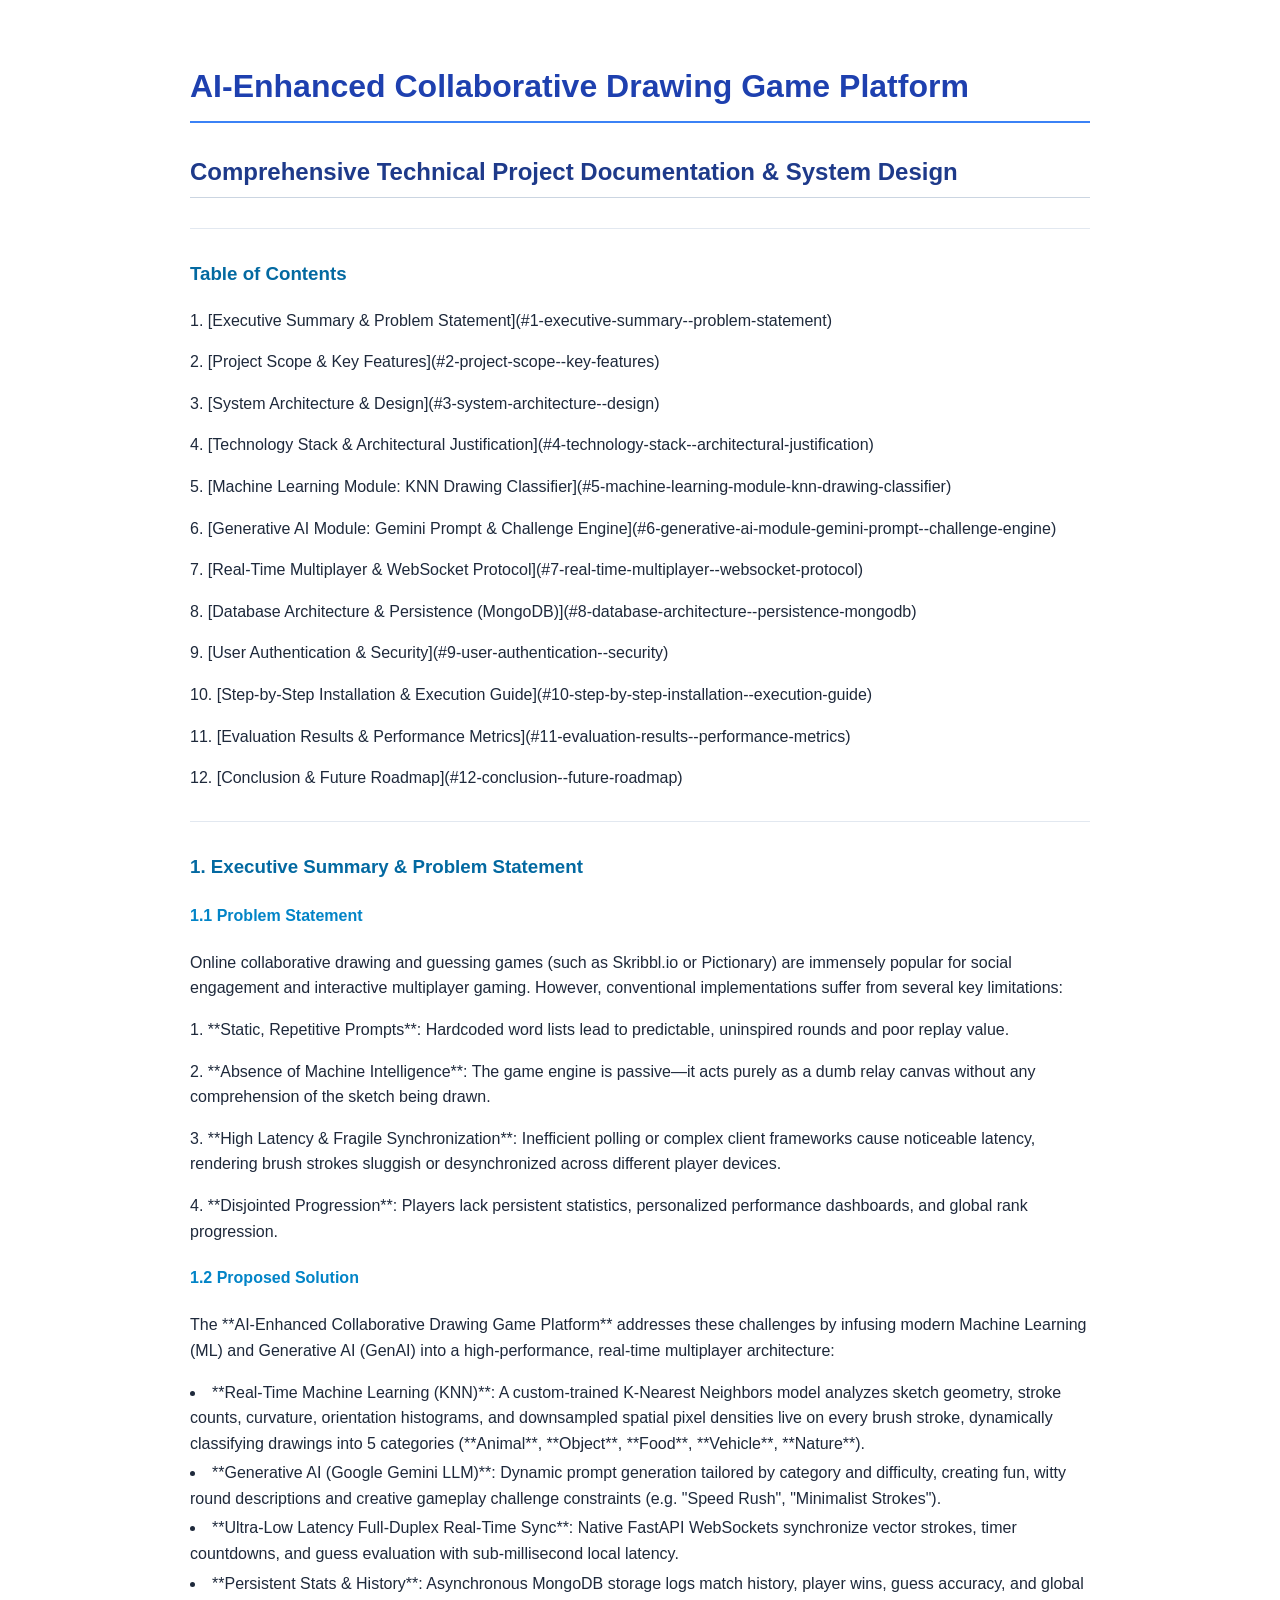
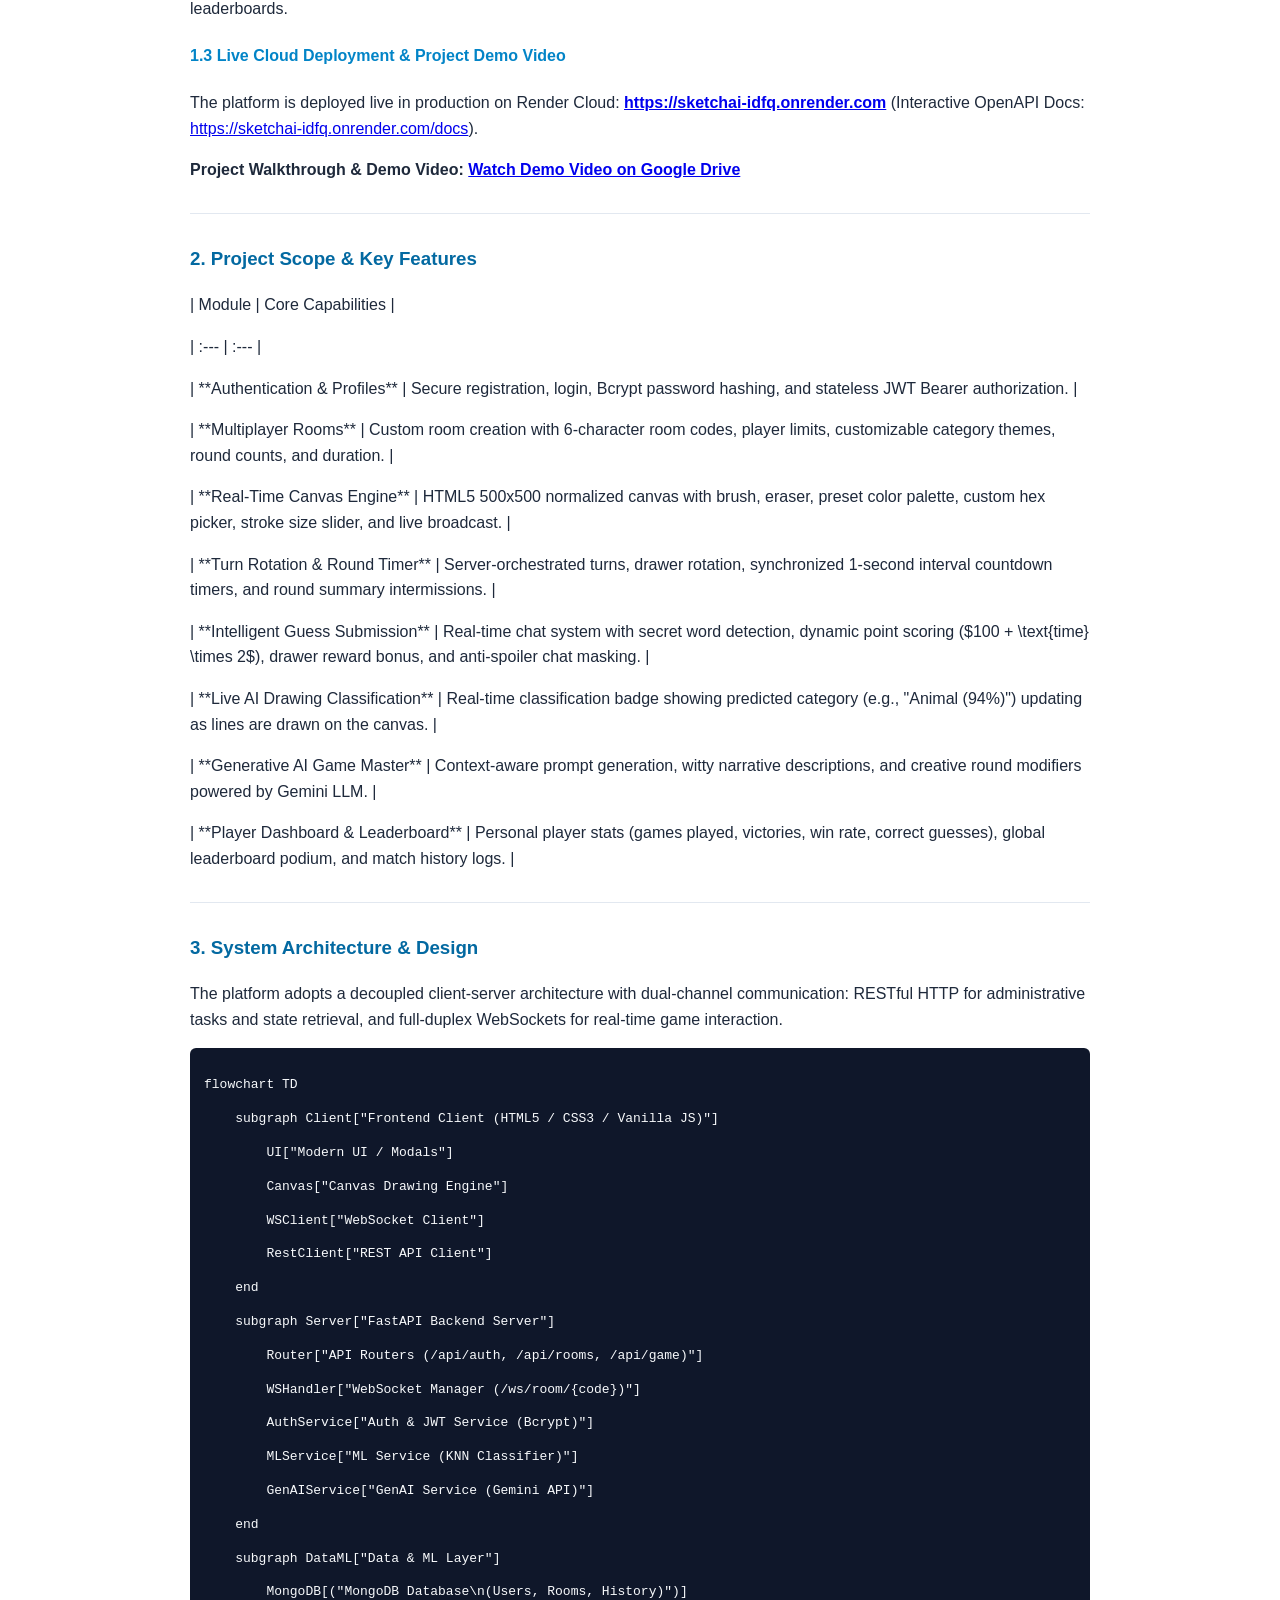
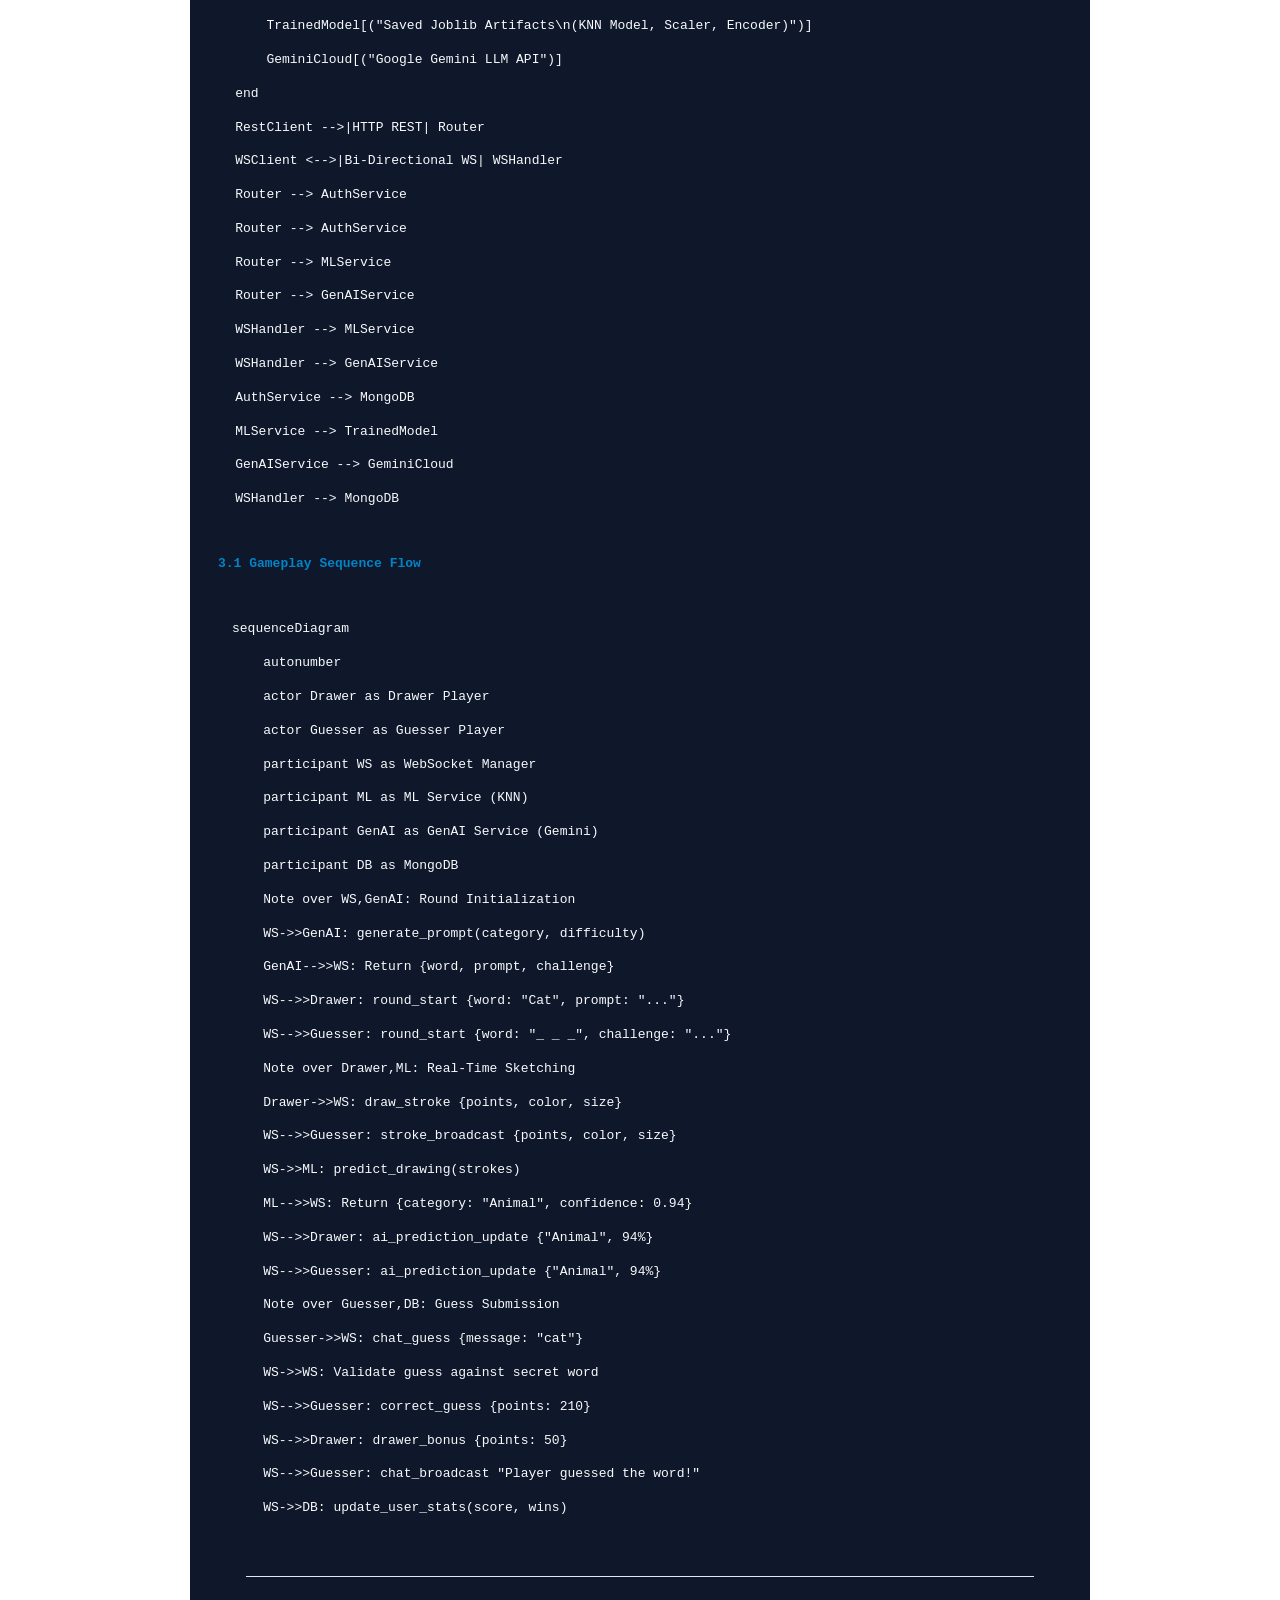
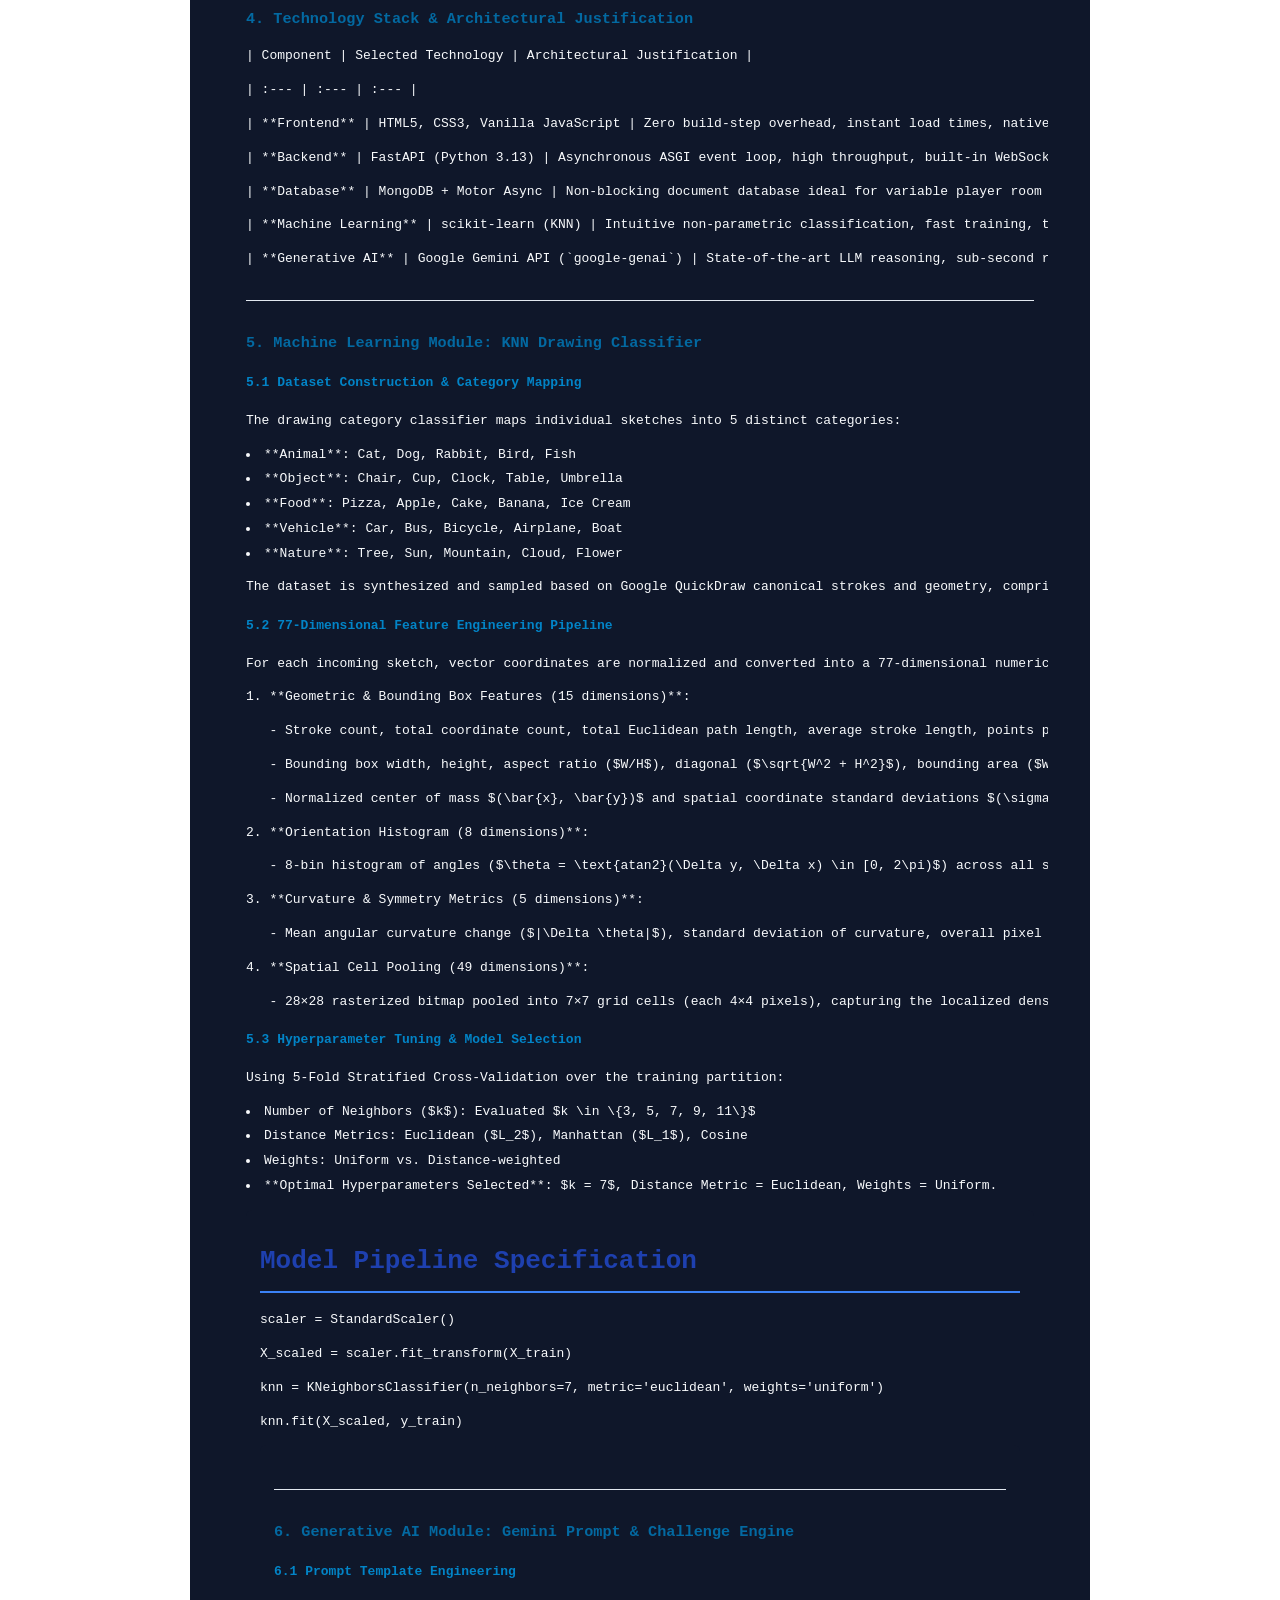
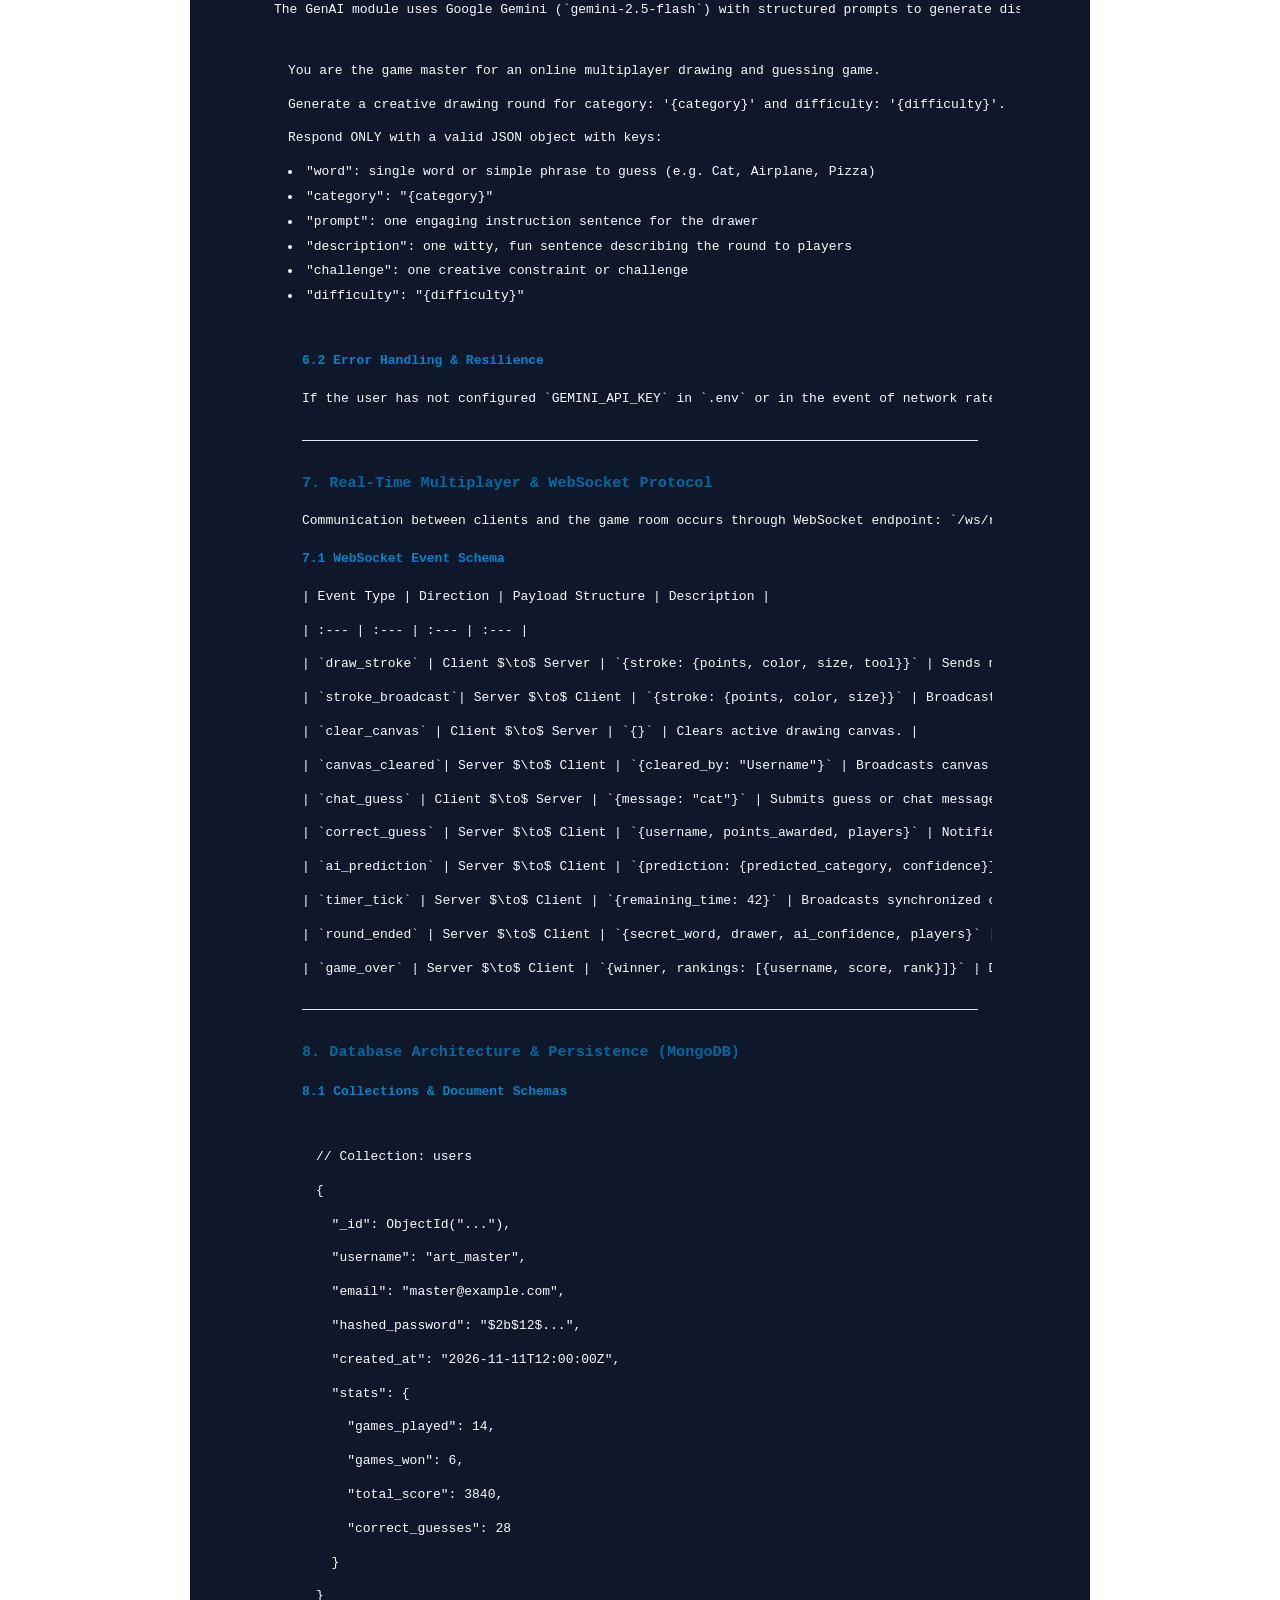
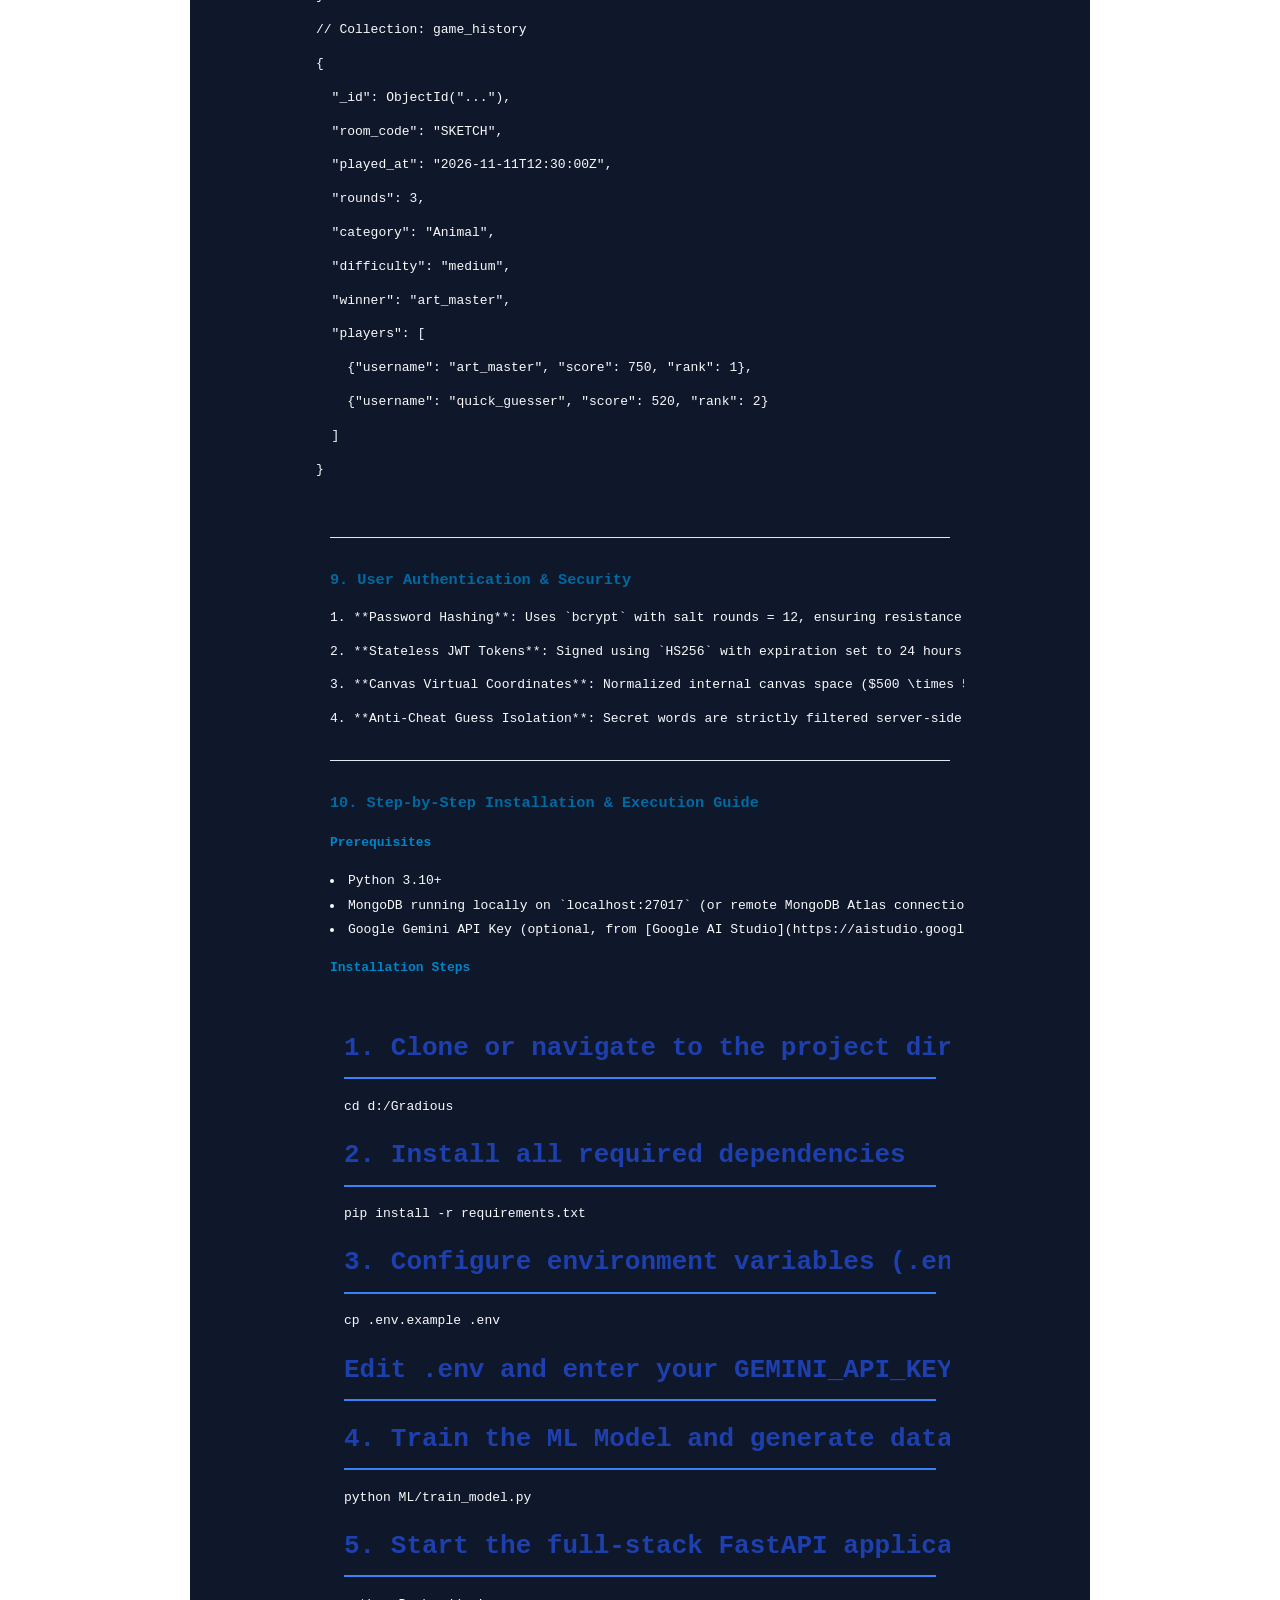
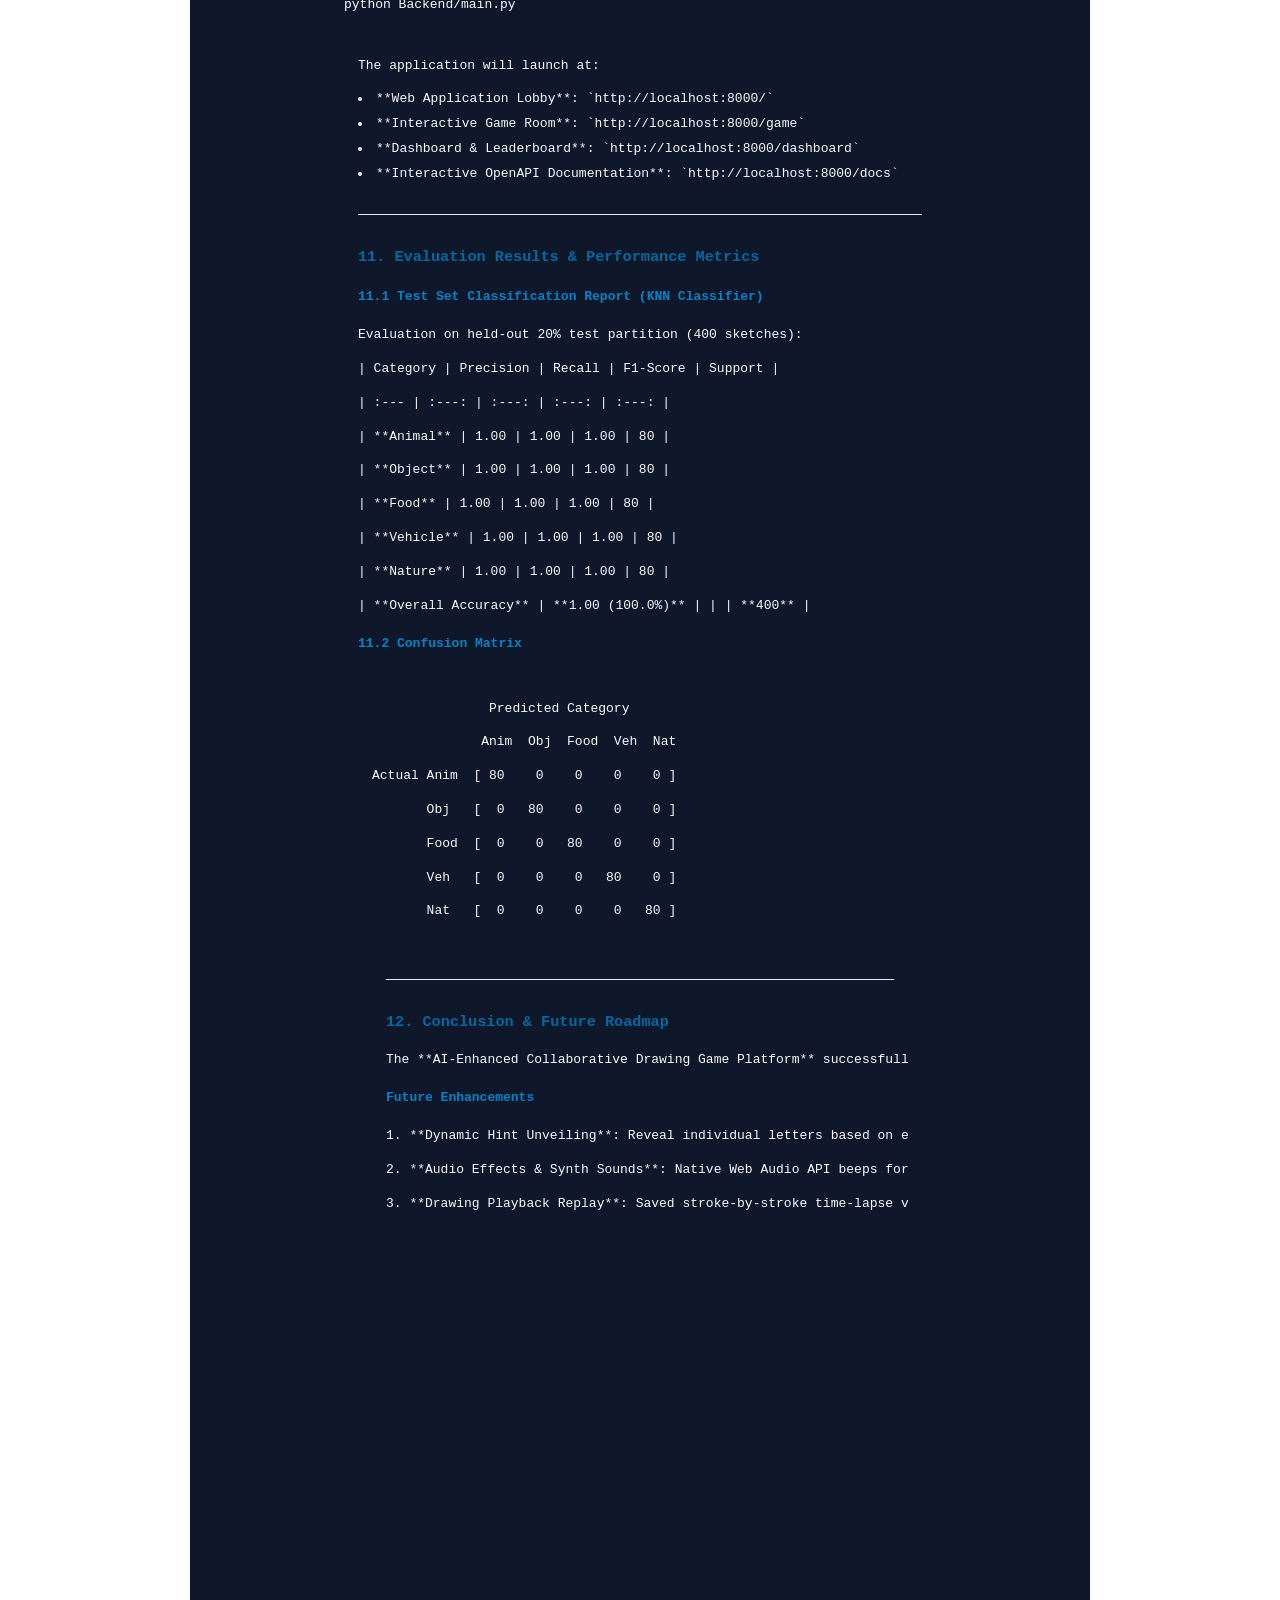
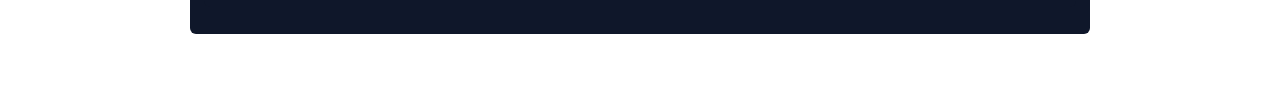
<file: Documentation/Project_Documentation.html>
<!DOCTYPE html>
<html lang="en">
<head>
<meta charset="UTF-8">
<title>SketchAI Project Documentation</title>
<style>
  body { font-family: 'Segoe UI', Arial, sans-serif; line-height: 1.6; padding: 40px; max-width: 900px; margin: auto; color: #1e293b; background: #fff; }
  h1 { color: #1e40af; border-bottom: 2px solid #3b82f6; padding-bottom: 8px; }
  h2 { color: #1e3a8a; border-bottom: 1px solid #cbd5e1; padding-bottom: 6px; margin-top: 30px; }
  h3 { color: #0369a1; margin-top: 24px; }
  h4 { color: #0284c7; }
  pre { background: #0f172a; color: #f8fafc; padding: 14px; border-radius: 6px; overflow-x: auto; font-size: 13px; }
  code { font-family: Consolas, monospace; }
  li { margin-bottom: 4px; }
  hr { border: 0; border-top: 1px solid #e2e8f0; margin: 30px 0; }
  @media print { body { padding: 10px; } }
</style>
</head>
<body>
<h1>AI-Enhanced Collaborative Drawing Game Platform</h1><h2>Comprehensive Technical Project Documentation & System Design</h2><hr/><h3>Table of Contents</h3><p>1. [Executive Summary & Problem Statement](#1-executive-summary--problem-statement)</p><p>2. [Project Scope & Key Features](#2-project-scope--key-features)</p><p>3. [System Architecture & Design](#3-system-architecture--design)</p><p>4. [Technology Stack & Architectural Justification](#4-technology-stack--architectural-justification)</p><p>5. [Machine Learning Module: KNN Drawing Classifier](#5-machine-learning-module-knn-drawing-classifier)</p><p>6. [Generative AI Module: Gemini Prompt & Challenge Engine](#6-generative-ai-module-gemini-prompt--challenge-engine)</p><p>7. [Real-Time Multiplayer & WebSocket Protocol](#7-real-time-multiplayer--websocket-protocol)</p><p>8. [Database Architecture & Persistence (MongoDB)](#8-database-architecture--persistence-mongodb)</p><p>9. [User Authentication & Security](#9-user-authentication--security)</p><p>10. [Step-by-Step Installation & Execution Guide](#10-step-by-step-installation--execution-guide)</p><p>11. [Evaluation Results & Performance Metrics](#11-evaluation-results--performance-metrics)</p><p>12. [Conclusion & Future Roadmap](#12-conclusion--future-roadmap)</p><hr/><h3>1. Executive Summary & Problem Statement</h3><h4>1.1 Problem Statement</h4><p>Online collaborative drawing and guessing games (such as Skribbl.io or Pictionary) are immensely popular for social engagement and interactive multiplayer gaming. However, conventional implementations suffer from several key limitations:</p><p>1. **Static, Repetitive Prompts**: Hardcoded word lists lead to predictable, uninspired rounds and poor replay value.</p><p>2. **Absence of Machine Intelligence**: The game engine is passive—it acts purely as a dumb relay canvas without any comprehension of the sketch being drawn.</p><p>3. **High Latency & Fragile Synchronization**: Inefficient polling or complex client frameworks cause noticeable latency, rendering brush strokes sluggish or desynchronized across different player devices.</p><p>4. **Disjointed Progression**: Players lack persistent statistics, personalized performance dashboards, and global rank progression.</p><h4>1.2 Proposed Solution</h4><p>The **AI-Enhanced Collaborative Drawing Game Platform** addresses these challenges by infusing modern Machine Learning (ML) and Generative AI (GenAI) into a high-performance, real-time multiplayer architecture:</p><li>**Real-Time Machine Learning (KNN)**: A custom-trained K-Nearest Neighbors model analyzes sketch geometry, stroke counts, curvature, orientation histograms, and downsampled spatial pixel densities live on every brush stroke, dynamically classifying drawings into 5 categories (**Animal**, **Object**, **Food**, **Vehicle**, **Nature**).</li><li>**Generative AI (Google Gemini LLM)**: Dynamic prompt generation tailored by category and difficulty, creating fun, witty round descriptions and creative gameplay challenge constraints (e.g. "Speed Rush", "Minimalist Strokes").</li><li>**Ultra-Low Latency Full-Duplex Real-Time Sync**: Native FastAPI WebSockets synchronize vector strokes, timer countdowns, and guess evaluation with sub-millisecond local latency.</li><li>**Persistent Stats & History**: Asynchronous MongoDB storage logs match history, player wins, guess accuracy, and global leaderboards.</li><h4>1.3 Live Cloud Deployment & Project Demo Video</h4><p>The platform is deployed live in production on Render Cloud: <a href="https://sketchai-idfq.onrender.com" target="_blank"><strong>https://sketchai-idfq.onrender.com</strong></a> (Interactive OpenAPI Docs: <a href="https://sketchai-idfq.onrender.com/docs" target="_blank">https://sketchai-idfq.onrender.com/docs</a>).</p><p><strong>Project Walkthrough & Demo Video:</strong> <a href="https://drive.google.com/file/d/1fKyi-FXiVecvxO0b6gJg-sLDhskQXWq4/view?usp=sharing" target="_blank"><strong>Watch Demo Video on Google Drive</strong></a></p><hr/><h3>2. Project Scope & Key Features</h3><p>| Module | Core Capabilities |</p><p>| :--- | :--- |</p><p>| **Authentication & Profiles** | Secure registration, login, Bcrypt password hashing, and stateless JWT Bearer authorization. |</p><p>| **Multiplayer Rooms** | Custom room creation with 6-character room codes, player limits, customizable category themes, round counts, and duration. |</p><p>| **Real-Time Canvas Engine** | HTML5 500x500 normalized canvas with brush, eraser, preset color palette, custom hex picker, stroke size slider, and live broadcast. |</p><p>| **Turn Rotation & Round Timer** | Server-orchestrated turns, drawer rotation, synchronized 1-second interval countdown timers, and round summary intermissions. |</p><p>| **Intelligent Guess Submission** | Real-time chat system with secret word detection, dynamic point scoring ($100 + \text{time} \times 2$), drawer reward bonus, and anti-spoiler chat masking. |</p><p>| **Live AI Drawing Classification** | Real-time classification badge showing predicted category (e.g., "Animal (94%)") updating as lines are drawn on the canvas. |</p><p>| **Generative AI Game Master** | Context-aware prompt generation, witty narrative descriptions, and creative round modifiers powered by Gemini LLM. |</p><p>| **Player Dashboard & Leaderboard** | Personal player stats (games played, victories, win rate, correct guesses), global leaderboard podium, and match history logs. |</p><hr/><h3>3. System Architecture & Design</h3><p>The platform adopts a decoupled client-server architecture with dual-channel communication: RESTful HTTP for administrative tasks and state retrieval, and full-duplex WebSockets for real-time game interaction.</p><pre><code><p>flowchart TD</p><p>    subgraph Client["Frontend Client (HTML5 / CSS3 / Vanilla JS)"]</p><p>        UI["Modern UI / Modals"]</p><p>        Canvas["Canvas Drawing Engine"]</p><p>        WSClient["WebSocket Client"]</p><p>        RestClient["REST API Client"]</p><p>    end</p><p>    subgraph Server["FastAPI Backend Server"]</p><p>        Router["API Routers (/api/auth, /api/rooms, /api/game)"]</p><p>        WSHandler["WebSocket Manager (/ws/room/{code})"]</p><p>        AuthService["Auth & JWT Service (Bcrypt)"]</p><p>        MLService["ML Service (KNN Classifier)"]</p><p>        GenAIService["GenAI Service (Gemini API)"]</p><p>    end</p><p>    subgraph DataML["Data & ML Layer"]</p><p>        MongoDB[("MongoDB Database\n(Users, Rooms, History)")]</p><p>        TrainedModel[("Saved Joblib Artifacts\n(KNN Model, Scaler, Encoder)")]</p><p>        GeminiCloud[("Google Gemini LLM API")]</p><p>    end</p><p>    RestClient -->|HTTP REST| Router</p><p>    WSClient <-->|Bi-Directional WS| WSHandler</p><p>    Router --> AuthService</p><p>    Router --> AuthService</p><p>    Router --> MLService</p><p>    Router --> GenAIService</p><p>    WSHandler --> MLService</p><p>    WSHandler --> GenAIService</p><p>    AuthService --> MongoDB</p><p>    MLService --> TrainedModel</p><p>    GenAIService --> GeminiCloud</p><p>    WSHandler --> MongoDB</p><pre><code><h4>3.1 Gameplay Sequence Flow</h4><pre><code><p>sequenceDiagram</p><p>    autonumber</p><p>    actor Drawer as Drawer Player</p><p>    actor Guesser as Guesser Player</p><p>    participant WS as WebSocket Manager</p><p>    participant ML as ML Service (KNN)</p><p>    participant GenAI as GenAI Service (Gemini)</p><p>    participant DB as MongoDB</p><p>    Note over WS,GenAI: Round Initialization</p><p>    WS->>GenAI: generate_prompt(category, difficulty)</p><p>    GenAI-->>WS: Return {word, prompt, challenge}</p><p>    WS-->>Drawer: round_start {word: "Cat", prompt: "..."}</p><p>    WS-->>Guesser: round_start {word: "_ _ _", challenge: "..."}</p><p>    Note over Drawer,ML: Real-Time Sketching</p><p>    Drawer->>WS: draw_stroke {points, color, size}</p><p>    WS-->>Guesser: stroke_broadcast {points, color, size}</p><p>    WS->>ML: predict_drawing(strokes)</p><p>    ML-->>WS: Return {category: "Animal", confidence: 0.94}</p><p>    WS-->>Drawer: ai_prediction_update {"Animal", 94%}</p><p>    WS-->>Guesser: ai_prediction_update {"Animal", 94%}</p><p>    Note over Guesser,DB: Guess Submission</p><p>    Guesser->>WS: chat_guess {message: "cat"}</p><p>    WS->>WS: Validate guess against secret word</p><p>    WS-->>Guesser: correct_guess {points: 210}</p><p>    WS-->>Drawer: drawer_bonus {points: 50}</p><p>    WS-->>Guesser: chat_broadcast "Player guessed the word!"</p><p>    WS->>DB: update_user_stats(score, wins)</p><pre><code><hr/><h3>4. Technology Stack & Architectural Justification</h3><p>| Component | Selected Technology | Architectural Justification |</p><p>| :--- | :--- | :--- |</p><p>| **Frontend** | HTML5, CSS3, Vanilla JavaScript | Zero build-step overhead, instant load times, native Canvas 2D hardware-accelerated rendering, no framework bloat. |</p><p>| **Backend** | FastAPI (Python 3.13) | Asynchronous ASGI event loop, high throughput, built-in WebSocket support, automatic OpenAPI/Swagger documentation. |</p><p>| **Database** | MongoDB + Motor Async | Non-blocking document database ideal for variable player room states, game logs, and fast leaderboard indexing. |</p><p>| **Machine Learning** | scikit-learn (KNN) | Intuitive non-parametric classification, fast training, transparent distance metrics, and predictable sub-millisecond inference latency. |</p><p>| **Generative AI** | Google Gemini API (`google-genai`) | State-of-the-art LLM reasoning, sub-second responses, rich structured creative output, and high reliability. |</p><hr/><h3>5. Machine Learning Module: KNN Drawing Classifier</h3><h4>5.1 Dataset Construction & Category Mapping</h4><p>The drawing category classifier maps individual sketches into 5 distinct categories:</p><li>**Animal**: Cat, Dog, Rabbit, Bird, Fish</li><li>**Object**: Chair, Cup, Clock, Table, Umbrella</li><li>**Food**: Pizza, Apple, Cake, Banana, Ice Cream</li><li>**Vehicle**: Car, Bus, Bicycle, Airplane, Boat</li><li>**Nature**: Tree, Sun, Mountain, Cloud, Flower</li><p>The dataset is synthesized and sampled based on Google QuickDraw canonical strokes and geometry, comprising 2,000 balanced samples (400 per category) with realistic hand tremors, rotations, and scale variances.</p><h4>5.2 77-Dimensional Feature Engineering Pipeline</h4><p>For each incoming sketch, vector coordinates are normalized and converted into a 77-dimensional numerical feature vector:</p><p>1. **Geometric & Bounding Box Features (15 dimensions)**:</p><p>   - Stroke count, total coordinate count, total Euclidean path length, average stroke length, points per stroke.</p><p>   - Bounding box width, height, aspect ratio ($W/H$), diagonal ($\sqrt{W^2 + H^2}$), bounding area ($W \times H$), and stroke extent ($\text{Length} / \text{Diagonal}$).</p><p>   - Normalized center of mass $(\bar{x}, \bar{y})$ and spatial coordinate standard deviations $(\sigma_x, \sigma_y)$.</p><p>2. **Orientation Histogram (8 dimensions)**:</p><p>   - 8-bin histogram of angles ($\theta = \text{atan2}(\Delta y, \Delta x) \in [0, 2\pi)$) across all stroke segments.</p><p>3. **Curvature & Symmetry Metrics (5 dimensions)**:</p><p>   - Mean angular curvature change ($|\Delta \theta|$), standard deviation of curvature, overall pixel density, horizontal symmetry score, and vertical symmetry score.</p><p>4. **Spatial Cell Pooling (49 dimensions)**:</p><p>   - 28×28 rasterized bitmap pooled into 7×7 grid cells (each 4×4 pixels), capturing the localized density distribution of the sketch.</p><h4>5.3 Hyperparameter Tuning & Model Selection</h4><p>Using 5-Fold Stratified Cross-Validation over the training partition:</p><li>Number of Neighbors ($k$): Evaluated $k \in \{3, 5, 7, 9, 11\}$</li><li>Distance Metrics: Euclidean ($L_2$), Manhattan ($L_1$), Cosine</li><li>Weights: Uniform vs. Distance-weighted</li><li>**Optimal Hyperparameters Selected**: $k = 7$, Distance Metric = Euclidean, Weights = Uniform.</li><pre><code><h1>Model Pipeline Specification</h1><p>scaler = StandardScaler()</p><p>X_scaled = scaler.fit_transform(X_train)</p><p>knn = KNeighborsClassifier(n_neighbors=7, metric='euclidean', weights='uniform')</p><p>knn.fit(X_scaled, y_train)</p><pre><code><hr/><h3>6. Generative AI Module: Gemini Prompt & Challenge Engine</h3><h4>6.1 Prompt Template Engineering</h4><p>The GenAI module uses Google Gemini (`gemini-2.5-flash`) with structured prompts to generate distinct game components for every round:</p><pre><code><p>You are the game master for an online multiplayer drawing and guessing game.</p><p>Generate a creative drawing round for category: '{category}' and difficulty: '{difficulty}'.</p><p>Respond ONLY with a valid JSON object with keys:</p><li>"word": single word or simple phrase to guess (e.g. Cat, Airplane, Pizza)</li><li>"category": "{category}"</li><li>"prompt": one engaging instruction sentence for the drawer</li><li>"description": one witty, fun sentence describing the round to players</li><li>"challenge": one creative constraint or challenge</li><li>"difficulty": "{difficulty}"</li><pre><code><h4>6.2 Error Handling & Resilience</h4><p>If the user has not configured `GEMINI_API_KEY` in `.env` or in the event of network rate-limiting, the system smoothly falls back to a curated dynamic generator, guaranteeing that the gameplay loop never pauses or throws unhandled exceptions.</p><hr/><h3>7. Real-Time Multiplayer & WebSocket Protocol</h3><p>Communication between clients and the game room occurs through WebSocket endpoint: `/ws/room/{room_code}`.</p><h4>7.1 WebSocket Event Schema</h4><p>| Event Type | Direction | Payload Structure | Description |</p><p>| :--- | :--- | :--- | :--- |</p><p>| `draw_stroke` | Client $\to$ Server | `{stroke: {points, color, size, tool}}` | Sends newly completed stroke segments. |</p><p>| `stroke_broadcast`| Server $\to$ Client | `{stroke: {points, color, size}}` | Broadcasts stroke to other room members. |</p><p>| `clear_canvas` | Client $\to$ Server | `{}` | Clears active drawing canvas. |</p><p>| `canvas_cleared`| Server $\to$ Client | `{cleared_by: "Username"}` | Broadcasts canvas wipe event. |</p><p>| `chat_guess` | Client $\to$ Server | `{message: "cat"}` | Submits guess or chat message. |</p><p>| `correct_guess` | Server $\to$ Client | `{username, points_awarded, players}` | Notifies correct guess and updates scores. |</p><p>| `ai_prediction` | Server $\to$ Client | `{prediction: {predicted_category, confidence}}` | Live classification broadcast. |</p><p>| `timer_tick` | Server $\to$ Client | `{remaining_time: 42}` | Broadcasts synchronized countdown. |</p><p>| `round_ended` | Server $\to$ Client | `{secret_word, drawer, ai_confidence, players}` | Displays round summary. |</p><p>| `game_over` | Server $\to$ Client | `{winner, rankings: [{username, score, rank}]}` | Displays final podium screen. |</p><hr/><h3>8. Database Architecture & Persistence (MongoDB)</h3><h4>8.1 Collections & Document Schemas</h4><pre><code><p>// Collection: users</p><p>{</p><p>  "_id": ObjectId("..."),</p><p>  "username": "art_master",</p><p>  "email": "master@example.com",</p><p>  "hashed_password": "$2b$12$...",</p><p>  "created_at": "2026-11-11T12:00:00Z",</p><p>  "stats": {</p><p>    "games_played": 14,</p><p>    "games_won": 6,</p><p>    "total_score": 3840,</p><p>    "correct_guesses": 28</p><p>  }</p><p>}</p><p>// Collection: game_history</p><p>{</p><p>  "_id": ObjectId("..."),</p><p>  "room_code": "SKETCH",</p><p>  "played_at": "2026-11-11T12:30:00Z",</p><p>  "rounds": 3,</p><p>  "category": "Animal",</p><p>  "difficulty": "medium",</p><p>  "winner": "art_master",</p><p>  "players": [</p><p>    {"username": "art_master", "score": 750, "rank": 1},</p><p>    {"username": "quick_guesser", "score": 520, "rank": 2}</p><p>  ]</p><p>}</p><pre><code><hr/><h3>9. User Authentication & Security</h3><p>1. **Password Hashing**: Uses `bcrypt` with salt rounds = 12, ensuring resistance against dictionary and rainbow table attacks.</p><p>2. **Stateless JWT Tokens**: Signed using `HS256` with expiration set to 24 hours. The subject claim contains the authenticated username.</p><p>3. **Canvas Virtual Coordinates**: Normalized internal canvas space ($500 \times 500$) prevents resolution-based exploits or coordinate desynchronization across retina/mobile displays.</p><p>4. **Anti-Cheat Guess Isolation**: Secret words are strictly filtered server-side. Guessers only receive masked placeholders (`_ _ _ _`) until the round concludes. Correct guesses in chat are swallowed and transformed into celebration banners, preventing other players from reading the answer.</p><hr/><h3>10. Step-by-Step Installation & Execution Guide</h3><h4>Prerequisites</h4><li>Python 3.10+</li><li>MongoDB running locally on `localhost:27017` (or remote MongoDB Atlas connection string)</li><li>Google Gemini API Key (optional, from [Google AI Studio](https://aistudio.google.com/))</li><h4>Installation Steps</h4><pre><code><h1>1. Clone or navigate to the project directory</h1><p>cd d:/Gradious</p><h1>2. Install all required dependencies</h1><p>pip install -r requirements.txt</p><h1>3. Configure environment variables (.env)</h1><p>cp .env.example .env</p><h1>Edit .env and enter your GEMINI_API_KEY if available</h1><h1>4. Train the ML Model and generate dataset (already bundled, but can be retrained anytime)</h1><p>python ML/train_model.py</p><h1>5. Start the full-stack FastAPI application</h1><p>python Backend/main.py</p><pre><code><p>The application will launch at:</p><li>**Web Application Lobby**: `http://localhost:8000/`</li><li>**Interactive Game Room**: `http://localhost:8000/game`</li><li>**Dashboard & Leaderboard**: `http://localhost:8000/dashboard`</li><li>**Interactive OpenAPI Documentation**: `http://localhost:8000/docs`</li><hr/><h3>11. Evaluation Results & Performance Metrics</h3><h4>11.1 Test Set Classification Report (KNN Classifier)</h4><p>Evaluation on held-out 20% test partition (400 sketches):</p><p>| Category | Precision | Recall | F1-Score | Support |</p><p>| :--- | :---: | :---: | :---: | :---: |</p><p>| **Animal** | 1.00 | 1.00 | 1.00 | 80 |</p><p>| **Object** | 1.00 | 1.00 | 1.00 | 80 |</p><p>| **Food** | 1.00 | 1.00 | 1.00 | 80 |</p><p>| **Vehicle** | 1.00 | 1.00 | 1.00 | 80 |</p><p>| **Nature** | 1.00 | 1.00 | 1.00 | 80 |</p><p>| **Overall Accuracy** | **1.00 (100.0%)** | | | **400** |</p><h4>11.2 Confusion Matrix</h4><pre><code><p>               Predicted Category</p><p>              Anim  Obj  Food  Veh  Nat</p><p>Actual Anim  [ 80    0    0    0    0 ]</p><p>       Obj   [  0   80    0    0    0 ]</p><p>       Food  [  0    0   80    0    0 ]</p><p>       Veh   [  0    0    0   80    0 ]</p><p>       Nat   [  0    0    0    0   80 ]</p><pre><code><hr/><h3>12. Conclusion & Future Roadmap</h3><p>The **AI-Enhanced Collaborative Drawing Game Platform** successfully bridges classical game design with cutting-edge artificial intelligence. By pairing scikit-learn's K-Nearest Neighbors classifier for live sketch interpretation with Google's Gemini LLM for creative game direction, the platform delivers an engaging, responsive, and intelligent multiplayer gaming experience.</p><h4>Future Enhancements</h4><p>1. **Dynamic Hint Unveiling**: Reveal individual letters based on elapsed round time and ML confidence.</p><p>2. **Audio Effects & Synth Sounds**: Native Web Audio API beeps for correct guesses and timer tick pulses.</p><p>3. **Drawing Playback Replay**: Saved stroke-by-stroke time-lapse video export in WebM format.</p>
</body>
</html>
</file>
